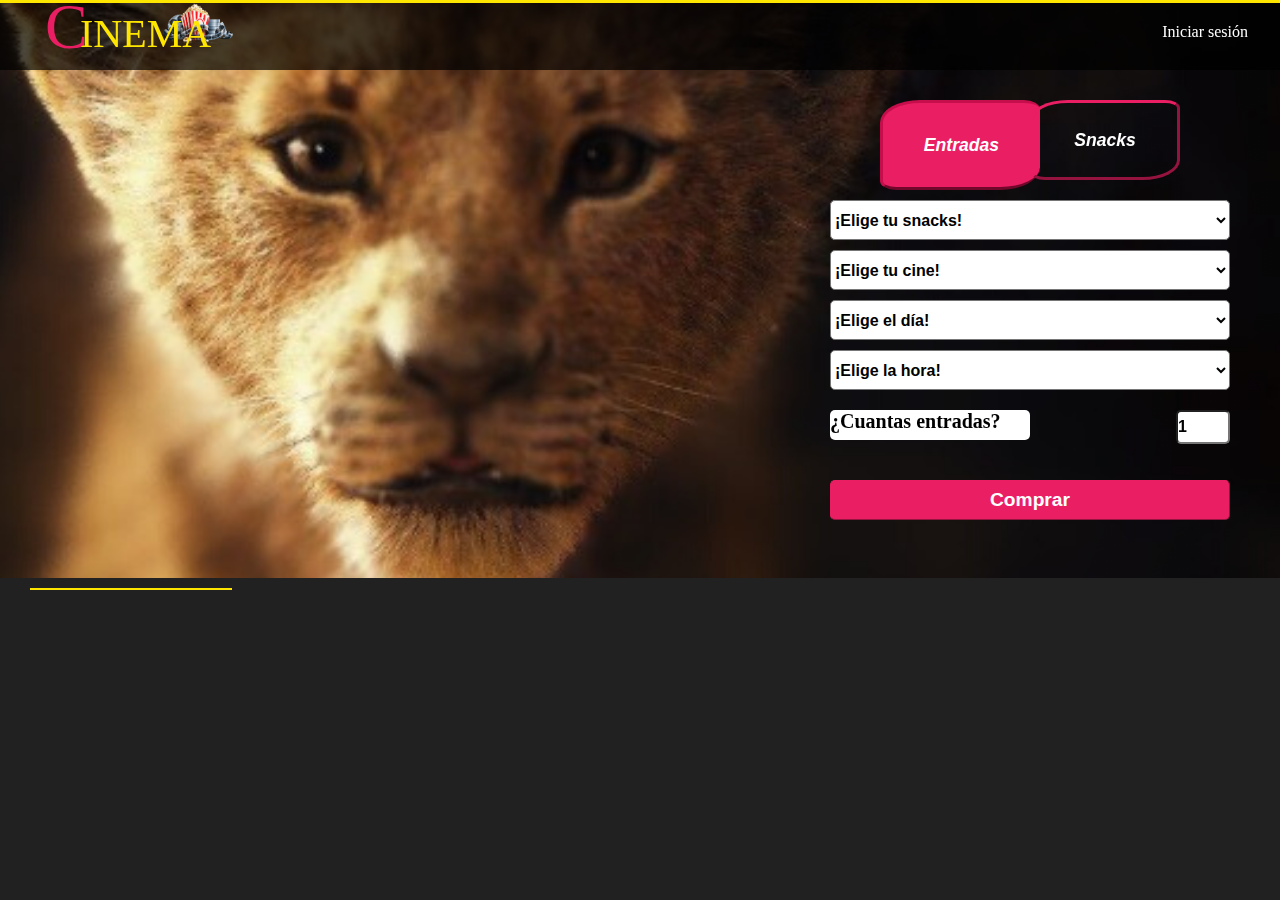
<file: index.html>
<!DOCTYPE html>
<html lang="es">
    <head>
        <meta charset="utf-8">
        <!-- CSS only -->
        <link href="https://cdn.jsdelivr.net/npm/bootstrap@5.1.3/dist/css/bootstrap.min.css" rel="stylesheet" integrity="sha384-1BmE4kWBq78iYhFldvKuhfTAU6auU8tT94WrHftjDbrCEXSU1oBoqyl2QvZ6jIW3" crossorigin="anonymous">
        <link rel="stylesheet" href="css/style.css">
        <link rel="shortcut icon" href="img/logo.png">
        
        <title>CINEMA</title>

        <!--<script type="text/javascript" src="js/33-json.js"></script>
        <script type="text/javascript" src="js/34-localStorage.js"></script>
        <script type="text/javascript" src="js/35-localStorage.js"></script>
        -->
        
        <script type="text/javascript" src="js_cinema/jquery-3.6.0.min.js"></script>
        <script type="text/javascript" src="js_cinema/JavaScript.js"></script>

        <!-- JavaScript Bundle with Popper -->
        <script src="https://cdn.jsdelivr.net/npm/bootstrap@5.1.3/dist/js/bootstrap.bundle.min.js" integrity="sha384-ka7Sk0Gln4gmtz2MlQnikT1wXgYsOg+OMhuP+IlRH9sENBO0LRn5q+8nbTov4+1p" crossorigin="anonymous"></script>

    </head>
    <body>

        <header>
            <div id="line_cinema"></div>
            <div id="transparency">
                
            </div>

            
            <div id="titulo" class="titleCinema">
                <span id="c"><center>C</center></span>
                <span id="inema"><center>INEMA</center></span>
                
            </div>

            </div>

            <img src="img/logo.png" alt="" id="logo">

            <form action="#" id="formlogin">
                <div class="login">
                    <input type="submit" id="login" class="login" value="Iniciar sesión">
                </div>
            </form>

        </header>

        <br>

        <!-----------------slider----------------->

        <div class="slider-frame">

            <div class="slide-images">

                <div class="img-container">
                    <img src="img/1.png" alt="">
                </div>

                <div class="img-container">
                    <img src="img/2.png" alt="">
                </div>

                <div class="img-container">
                    <img src="img/3.png" alt="">
                </div>

            </div>
           
        </div>
        <div id="line_slider"></div>

        <button type="submit" id="ticket" class="button ticket sel_btn">Entradas</button>
        <button type="submit" id="snacks" class="button snacks">Snacks</button>
        
      

        <!-----------------FORM PELICULAS------------------------------->


        <form action="#" id="formpeliculas">

            <select name="Pelicula" id="addpelicula" class="entradas input_pelicula">  
                <option value="default">¡Elige tu película!</option>
                <option value="El rey Leon">El rey León</option>
                <option value="Avatar">Avatar</option>
                <option value="Mision Imposible">Mision Imposible</option>
            </select>

            <br><br>

            <select name="Cine" id="addcine" class="entradas input_cine">
                <option value="default">¡Elige tu cine!</option>
                <option value="montevideo">Cinema Montevideo</option>
                <option value="portones">Cinema Portones</option>
                <option value="ptacarretas">Cinema Punta Carretas</option>
            </select>


            <br><br>

            <select name="fecha" id="addfecha" class="entradas input_dia">
                <option value="default">¡Elige el día!</option>
                <option value="14_12_21">Lunes 14 diciembre</option>
                <option value="15_12_21">Martes 15 diciembre</option>
                <option value="16_12_21">Miercoles 16 diciembre</option>
            </select>

            <br><br>

            <select name="hora" id="addhora" class="entradas input_hora">
                <option value="default">¡Elige la hora!</option>
                <option value="1800">18hrs</option>
                <option value="2000">20hrs</option>
                <option value="2200">22hrs</option>
            </select>




            <br><br>
            <label for="cantidad" class="lbl_cantidad">¿Cuantas entradas?</label>
            <input type="number" name="tickets" id="cantidad" class="input_cantidad" value="1"/>


            <br><br><br>

    
            
            

        </form>

        <input type="submit" id="input_comprar" class="btn_comprar" value="Comprar"></input>


        <!---------------------form snacks------------------------>

        <form action="#" id="formsnacks">

            <button type="submit" id="btn_snack" class="btn_comprar_snack" hidden>Comprar</button>

            <select name="snacks" id="addsnacks" class="entradas input_pelicula">  
                <option value="default">¡Elige tu snacks!</option>
                <option value="Papas">Papas</option>
                <option value="Bebidas">Bebidas</option>
                <option value="Golozina">Golozina</option>
            </select>


        </form>






<!--   BOTONES

        <form action="#">


            <div id="peliculas">
                <center>

                <button type="submit" class="button" id = "socios">Socios</button>
                <button type"submit" class="button" id = "peliculas">Película</button>


<!--
                <input type="text" name="in_peliculas"/>
                <input type="text" name="in_year"/>
                <input type="text" name="in_categoria"/>

                <select name="estado">
                    <option value="reservada">Reservada</option>
                    <option value="disponible">Disponible</option>

                </select>
                <button type="submit" name="guardar">Guardar</button>



                </center>
            </div>



        </form>
    -->


        
    </body>
</html>
</file>
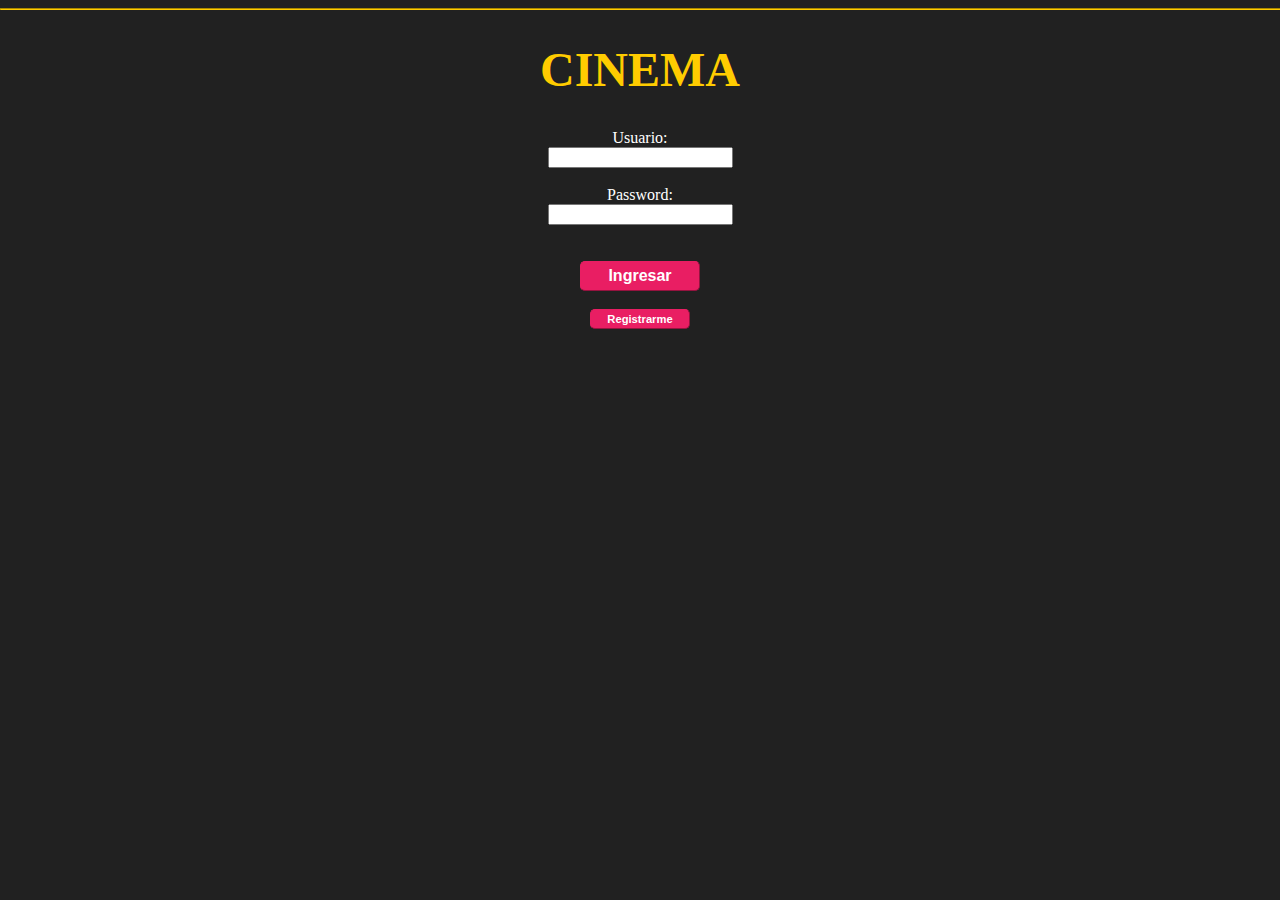
<file: html/login.html>
<!DOCTYPE html>
<HTML>
    <head>
        <meta charset="utf-8">
        <link rel="stylesheet" href="../css/style_login.css">
        <Title>Login</Title>
        <script type="text/javascript" src="../js_cinema/login.js"></script>
    </head>

    <body>
        <center>
        
        <hr class="line_cinema">
        <div id="titulo" class="titleCinema">
            <h1><center>CINEMA</center></h1>
        </div>

<!--------------------atentication----------------------->
            
        <form action="#" id="formautentication">
         
        
            <label for="user" class="label" >Usuario:</label><br>
            <input type="text" id="input_user" class="input"><br><br>
            <label for="passwd" class="label">Password:</label><br>
            <input type="password" id="input_passwd"><br><br><br>

            <input type="submit" id="btnlogin" class="btn_login" value="Ingresar"><br><br>

        </form>
<!--------------------------registrar--------------------->

        <form action="#" id="formregistrarme">
            <button type="submit" id="btnregistrar" class="btn_reg">Registrarme</button>

        </form>

    </body>
</HTML>
</file>
<file: css/style.css>
*{
    margin: 0;
    padding: 0;
}

body{
    background-color: #212121;
    background-size: 100%;
}

.precarga{
    background:transparent url("img/precarga.png") center no-repeat;
}

#line_cinema{
    position: fixed;
    width: 100%;
    height: 3px;
    margin-bottom: 0px;
    background-color: #ffe600;
    opacity: 1;
    z-index: 2;
    }

.titleCinema{
    position: fixed;
    font-family: fantasy;
    z-index: 2;
    margin-bottom: 0px;
    margin-top: 0px;
    margin-left: 0px;
    top: -10px;

}

.titleCinema #c{
    position: fixed;
    color: #E91E63;
    font-size: 4em;
    left: 45px;

}

.titleCinema #inema{
    position: fixed;
    color: #ffe600  ;
    font-size: 2.5em;
    top: 10px;
    left: 80px;
}

#transparency{
    position: fixed;
    width: 100%;
    height: 70px;
    background-color: black;
    opacity: 0.7;
    z-index: 1;

}

#logo{

    position: fixed;
    top: 1px;
    width: 7%;
    left: 151px;
    z-index: 1;

}

.login{
    
    cursor: pointer;
    color: white;
    background-color: transparent;
    border-color: transparent;
    font-family: fantasy;
    font-size: 1em;
    position: fixed;
    right: 30px;
    top: 21px;
    z-index: 1;
}

.slider-frame{
    overflow: hidden;
    width: 2000px;
    height: 600px;
    margin-left: 0px;
    margin-right: 0px;
    margin-top: -40px;
    z-index: 0;

}

@keyframes slide_animation{

    0% {left:2400px;}
    25% {left:500px;}
    50% {left:-1400px;}
    75% {left:500px;}
    100% {left:2400px;}

}

.slide-images{
    
    display: flex;
    margin:  0 0 0 -2400px;
    position: relative;
    animation-name: slide_animation;
    animation-duration: 20s;
    animation-iteration-count: infinite;
    animation-play-state: running;
    z-index: 0;
}

.img-container{
    
    width: 1900px;
    height: 600px;
    object-fit: contain;

}

#line_slider{
    
    width: 200px;
    border: 1px solid #ffe600;
    margin-left: 30px;
    margin-top: 10px;
    

}

.button{
    position: fixed;
    width: 150px;
    height: 80px;
    transition: 250ms all;
    border-color: #E91E63;
    border-width: medium;
    border-radius: 25% 10%;
    background-color: transparent;
    font-style: oblique;
    color: white;
    font-size: 1.1em;
    font-weight: bold;
    cursor: pointer;
    overflow: hidden;
}

#ticket{
    right: 240px;
    top: 100px;
    border-right: none;
}

#ticket:hover{
    background: #E91E63;
    opacity: 0.6;
}

#snacks{
    right: 100px;
    top: 100px;
}

#snacks:hover{
   
    background: #E91E63;
    opacity: 0.6;
}

.sel_btn{
    background-color: #E91E63;
    border-color: #c50e4b;
    width: 160px;
    height: 90px;;
}

.entradas{
    position: fixed;
    width: 400px;
    height: 40px;
    background-color: white;
    border-radius: 5px;

    color: black;
    font-weight: bold;
    font-size: 1em;
    cursor: pointer;
    overflow: hidden;
}

.input_pelicula{
    right: 50px;
    top: 200px;
}

.input_cine{
    right: 50px;
    top: 250px;
}

.input_dia{
    right: 50px;
    top: 300px;

}

.input_hora{
    right: 50px;
    top: 350px;
}

.input_cantidad{
    width: 50px;
    height: 30px;
    position: fixed;
    right: 50px;
    top: 410px;
    font-size: 1em;
    background-color: white;
    border-radius: 5px;

    color: black;
    font-weight: bold;
    font-size: 1em;
    cursor: pointer;
    overflow: hidden;
}

.lbl_cantidad{
    width: 200px;
    height: 30px;
    position: fixed;
    right: 250px;
    top: 410px;
    background-color: white;
    border-radius: 5px;

    font-size: 20px;
    font-weight: bold;
    color: black;
}

.btn_comprar{
    position: fixed;
    right: 50px;
    top: 480px;
    width: 400px;
    height: 40px;
    border-color: #E91E63;
    border-width: thin;
    border-radius: 5px;
    background-color: #E91E63;
    color: white;
    font-size: 1.2em;
    font-weight: bold;
    cursor: pointer;
    overflow: hidden;
}




/*
width: 200px;
height: 100px;
font-size: 1.5em;
font-family: fantasy;
background-color: #FFCC00;
border: 0;
border-radius: .3em;
</file>
<file: css/style_login.css>
body{
    margin: 0;
    padding: 0;
    background-color: #212121;
    background-size: 100%;
}

.titleCinema{

    color: #FFCC00;
    font-family: fantasy;
    font-size: 1.5em;
    top: 15px;
    left: 5px;
}


.label{

    color: white;
    font-family: fantasy;
    font-weight:lighter;
    font-size: medium;

}



.btn_login{

    width: 120px;
    height: 30px;
    border-color: #E91E63;
    border-width: thin;
    border-radius: 5px;
    background-color: #E91E63;
    color: white;
    font-size: 1em;
    font-weight: bold;
    cursor: pointer;
    overflow: hidden;
    
}

.btn_reg{

    width: 100px;
    height: 20px;
    border-color: #E91E63;
    border-width: thin;
    border-radius: 5px;
    background-color: #E91E63;
    color: white;
    font-size: 0.7em;
    font-weight: bold;
    cursor: pointer;
    overflow: hidden;

}

.line_cinema{
    width: 100%;
    border-color: #FFCC00;
}
</file>
